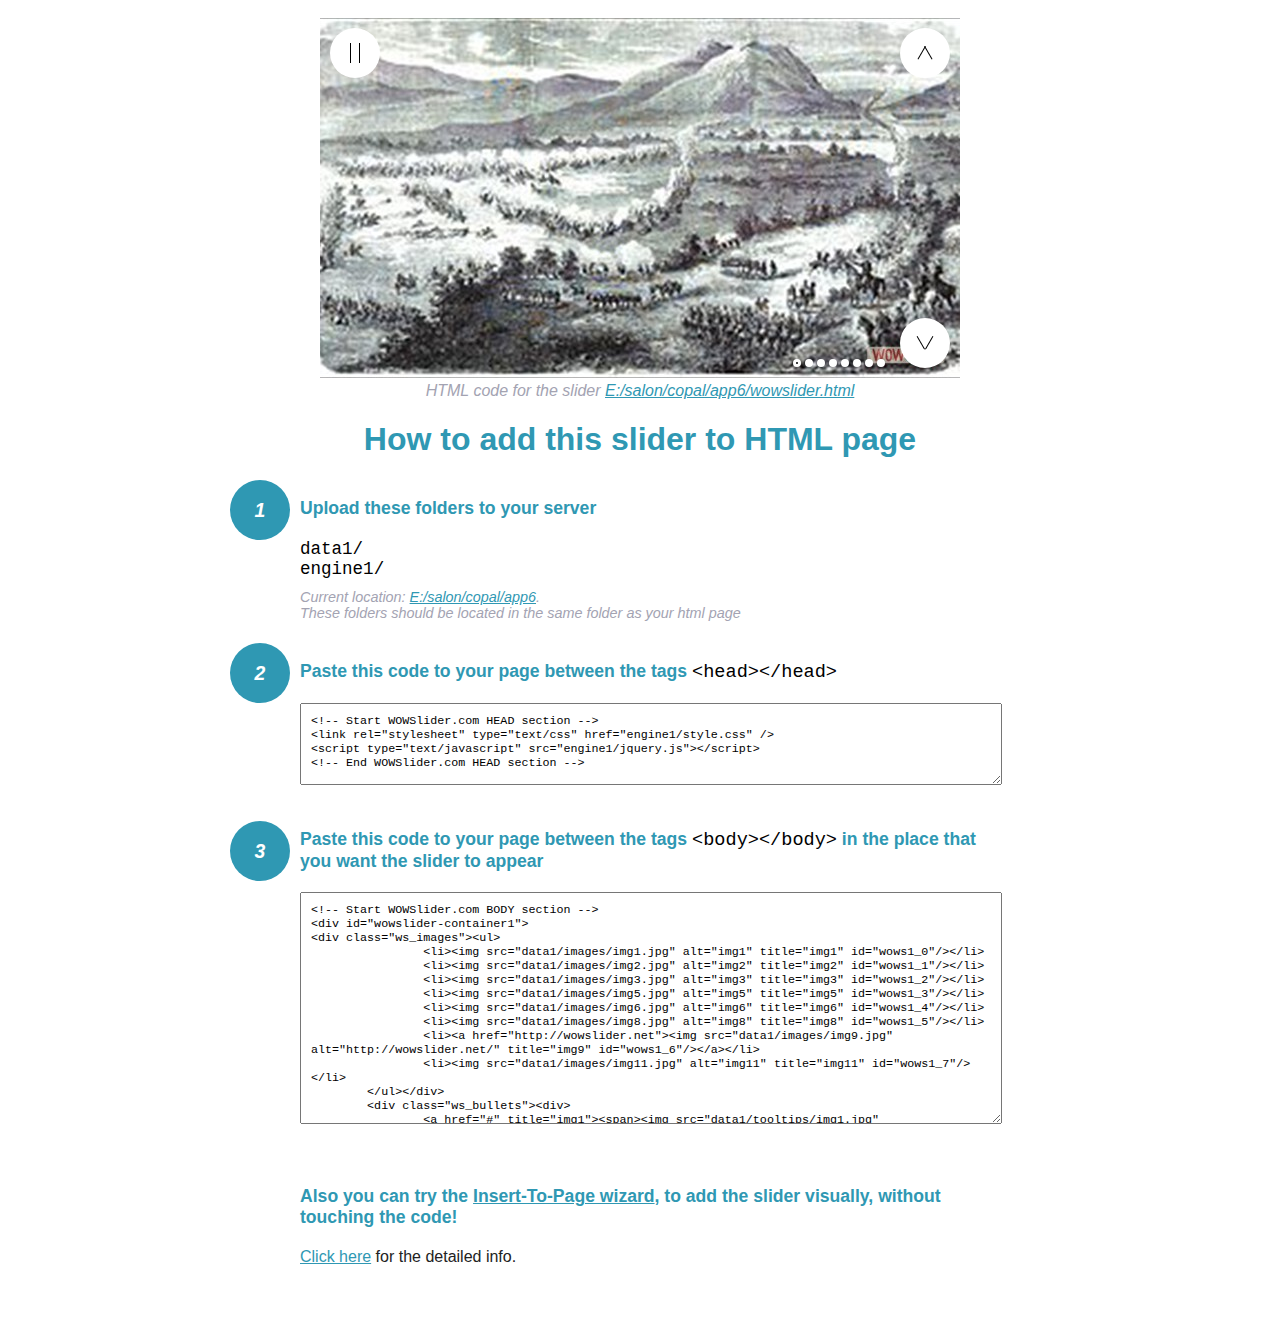
<file: wowslider-howto.html>
<!DOCTYPE html>
<html>
<head>
	<title>WOWSlider</title>
	<meta http-equiv="content-type" content="text/html; charset=utf-8" />
	<meta name="description" content="WOWSlider" />
	
	<!-- Start WOWSlider.com HEAD section --> <!-- add to the <head> of your page -->
	<link rel="stylesheet" type="text/css" href="engine1/style.css" />
	<script type="text/javascript" src="engine1/jquery.js"></script>
	<!-- End WOWSlider.com HEAD section -->


<style>
.instuction {
	font-family: sans-serif, Arial;
	display: block;
	margin: 0 auto;
	max-width: 820px;
	width: 100%;
	padding: 0 70px;
	color: #222;
	-webkit-box-sizing: border-box;
	-moz-box-sizing: border-box;
	box-sizing: border-box;
}
.instuction h1 img {
	max-width: 170px;
	vertical-align: middle;
	margin-bottom: 10px;
}
.instuction h1 {
	color: #2F98B3;
	text-align: center;
}
.instuction h2 {
	position: relative;
	font-size: 1.1em;
	color: #2F98B3;
	margin-bottom: 20px;
	margin-top: 40px;
}
.instuction h2 span.num {
	position: absolute;
	left: -70px;
	top: -18px;
	display: inline-block;
	vertical-align: middle;
	font-style: italic;
	font-size: 1.1em;
	width: 60px;
	height: 60px;
	line-height: 60px;
	text-align: center;
	background: #2F98B3;
	color: #fff;
	border-radius: 50%;
}
.instuction .mono {
	color: #000;
	font-family: monospace;
	font-size: 1.3em;
	font-weight: normal;
}
.instuction li.mono {
	font-size: 1.5em;
}

.instuction ul {
	font-size: 0.9em;
	margin-top: 0;
	padding-left: 0;
	list-style: none;
}
.instuction .note {
	color: #A3A3B2;
	font-style: italic;
	padding-top: 10px;
}
.instuction p.note {
	text-align: center;
	padding-top: 0;
	margin-top: 4px;
}
.instuction textarea {
	font-size: 0.9em;
	min-height: 60px;
	padding: 10px;
	margin: 0;
	overflow: auto;
	max-width: 100%;
	width: 100%;
}
.instuction a,
.instuction a:visited {
	color: #2F98B3;
}
</style>


</head>
<body style="margin:auto">

<br>

<!-- Start WOWSlider.com BODY section --> <!-- add to the <body> of your page -->
<div id="wowslider-container1">
<div class="ws_images"><ul>
		<li><img src="data1/images/img1.jpg" alt="img1" title="img1" id="wows1_0"/></li>
		<li><img src="data1/images/img2.jpg" alt="img2" title="img2" id="wows1_1"/></li>
		<li><img src="data1/images/img3.jpg" alt="img3" title="img3" id="wows1_2"/></li>
		<li><img src="data1/images/img5.jpg" alt="img5" title="img5" id="wows1_3"/></li>
		<li><img src="data1/images/img6.jpg" alt="img6" title="img6" id="wows1_4"/></li>
		<li><img src="data1/images/img8.jpg" alt="img8" title="img8" id="wows1_5"/></li>
		<li><a href="http://wowslider.net"><img src="data1/images/img9.jpg" alt="http://wowslider.net/" title="img9" id="wows1_6"/></a></li>
		<li><img src="data1/images/img11.jpg" alt="img11" title="img11" id="wows1_7"/></li>
	</ul></div>
	<div class="ws_bullets"><div>
		<a href="#" title="img1"><span><img src="data1/tooltips/img1.jpg" alt="img1"/>1</span></a>
		<a href="#" title="img2"><span><img src="data1/tooltips/img2.jpg" alt="img2"/>2</span></a>
		<a href="#" title="img3"><span><img src="data1/tooltips/img3.jpg" alt="img3"/>3</span></a>
		<a href="#" title="img5"><span><img src="data1/tooltips/img5.jpg" alt="img5"/>4</span></a>
		<a href="#" title="img6"><span><img src="data1/tooltips/img6.jpg" alt="img6"/>5</span></a>
		<a href="#" title="img8"><span><img src="data1/tooltips/img8.jpg" alt="img8"/>6</span></a>
		<a href="#" title="img9"><span><img src="data1/tooltips/img9.jpg" alt="img9"/>7</span></a>
		<a href="#" title="img11"><span><img src="data1/tooltips/img11.jpg" alt="img11"/>8</span></a>
	</div></div><div class="ws_script" style="position:absolute;left:-99%"><a href="http://wowslider.com">wow slider</a> by WOWSlider.com v8.7</div>
<div class="ws_shadow"></div>
</div>	
<script type="text/javascript" src="engine1/wowslider.js"></script>
<script type="text/javascript" src="engine1/script.js"></script>
<!-- End WOWSlider.com BODY section -->


<div class="instuction">
	<p class="note">HTML code for the slider <a href="file:///E:/salon/copal/app6/wowslider.html">E:/salon/copal/app6/wowslider.html</a></p>

	<h1>
		How to add this slider to HTML page
	</h1>

	<h2><span class="num">1</span> Upload these folders to your server</h2>
	<ul>
		<li class="mono">data1/</li>
		<li class="mono">engine1/</li>
		<li class="note">Current location: <a href="file:///E:/salon/copal/app6">E:/salon/copal/app6</a>. <br>These folders should be located in the same folder as your html page</li>
	</ul>

	<h2><span class="num">2</span> Paste this code to your page between the tags <span class="mono">&lt;head&gt;&lt;/head&gt;</span></h2>
	<textarea onclick="this.select()">&lt;!-- Start WOWSlider.com HEAD section --&gt;
&lt;link rel=&quot;stylesheet&quot; type=&quot;text/css&quot; href=&quot;engine1/style.css&quot; /&gt;
&lt;script type=&quot;text/javascript&quot; src=&quot;engine1/jquery.js&quot;&gt;&lt;/script&gt;
&lt;!-- End WOWSlider.com HEAD section --&gt;</textarea>


	<h2><span class="num" style="top: -8px;">3</span> Paste this code to your page between the tags <span class="mono">&lt;body&gt;&lt;/body&gt;</span> in the place that you want the slider to appear</h2>
	<textarea onclick="this.select()" rows="15">&lt;!-- Start WOWSlider.com BODY section --&gt;
&lt;div id=&quot;wowslider-container1&quot;&gt;
&lt;div class=&quot;ws_images&quot;&gt;&lt;ul&gt;
		&lt;li&gt;&lt;img src=&quot;data1/images/img1.jpg&quot; alt=&quot;img1&quot; title=&quot;img1&quot; id=&quot;wows1_0&quot;/&gt;&lt;/li&gt;
		&lt;li&gt;&lt;img src=&quot;data1/images/img2.jpg&quot; alt=&quot;img2&quot; title=&quot;img2&quot; id=&quot;wows1_1&quot;/&gt;&lt;/li&gt;
		&lt;li&gt;&lt;img src=&quot;data1/images/img3.jpg&quot; alt=&quot;img3&quot; title=&quot;img3&quot; id=&quot;wows1_2&quot;/&gt;&lt;/li&gt;
		&lt;li&gt;&lt;img src=&quot;data1/images/img5.jpg&quot; alt=&quot;img5&quot; title=&quot;img5&quot; id=&quot;wows1_3&quot;/&gt;&lt;/li&gt;
		&lt;li&gt;&lt;img src=&quot;data1/images/img6.jpg&quot; alt=&quot;img6&quot; title=&quot;img6&quot; id=&quot;wows1_4&quot;/&gt;&lt;/li&gt;
		&lt;li&gt;&lt;img src=&quot;data1/images/img8.jpg&quot; alt=&quot;img8&quot; title=&quot;img8&quot; id=&quot;wows1_5&quot;/&gt;&lt;/li&gt;
		&lt;li&gt;&lt;a href=&quot;http://wowslider.net&quot;&gt;&lt;img src=&quot;data1/images/img9.jpg&quot; alt=&quot;http://wowslider.net/&quot; title=&quot;img9&quot; id=&quot;wows1_6&quot;/&gt;&lt;/a&gt;&lt;/li&gt;
		&lt;li&gt;&lt;img src=&quot;data1/images/img11.jpg&quot; alt=&quot;img11&quot; title=&quot;img11&quot; id=&quot;wows1_7&quot;/&gt;&lt;/li&gt;
	&lt;/ul&gt;&lt;/div&gt;
	&lt;div class=&quot;ws_bullets&quot;&gt;&lt;div&gt;
		&lt;a href=&quot;#&quot; title=&quot;img1&quot;&gt;&lt;span&gt;&lt;img src=&quot;data1/tooltips/img1.jpg&quot; alt=&quot;img1&quot;/&gt;1&lt;/span&gt;&lt;/a&gt;
		&lt;a href=&quot;#&quot; title=&quot;img2&quot;&gt;&lt;span&gt;&lt;img src=&quot;data1/tooltips/img2.jpg&quot; alt=&quot;img2&quot;/&gt;2&lt;/span&gt;&lt;/a&gt;
		&lt;a href=&quot;#&quot; title=&quot;img3&quot;&gt;&lt;span&gt;&lt;img src=&quot;data1/tooltips/img3.jpg&quot; alt=&quot;img3&quot;/&gt;3&lt;/span&gt;&lt;/a&gt;
		&lt;a href=&quot;#&quot; title=&quot;img5&quot;&gt;&lt;span&gt;&lt;img src=&quot;data1/tooltips/img5.jpg&quot; alt=&quot;img5&quot;/&gt;4&lt;/span&gt;&lt;/a&gt;
		&lt;a href=&quot;#&quot; title=&quot;img6&quot;&gt;&lt;span&gt;&lt;img src=&quot;data1/tooltips/img6.jpg&quot; alt=&quot;img6&quot;/&gt;5&lt;/span&gt;&lt;/a&gt;
		&lt;a href=&quot;#&quot; title=&quot;img8&quot;&gt;&lt;span&gt;&lt;img src=&quot;data1/tooltips/img8.jpg&quot; alt=&quot;img8&quot;/&gt;6&lt;/span&gt;&lt;/a&gt;
		&lt;a href=&quot;#&quot; title=&quot;img9&quot;&gt;&lt;span&gt;&lt;img src=&quot;data1/tooltips/img9.jpg&quot; alt=&quot;img9&quot;/&gt;7&lt;/span&gt;&lt;/a&gt;
		&lt;a href=&quot;#&quot; title=&quot;img11&quot;&gt;&lt;span&gt;&lt;img src=&quot;data1/tooltips/img11.jpg&quot; alt=&quot;img11&quot;/&gt;8&lt;/span&gt;&lt;/a&gt;
	&lt;/div&gt;&lt;/div&gt;&lt;div class=&quot;ws_script&quot; style=&quot;position:absolute;left:-99%&quot;&gt;&lt;a href=&quot;http://wowslider.com&quot;&gt;wow slider&lt;/a&gt; by WOWSlider.com v8.7&lt;/div&gt;
&lt;div class=&quot;ws_shadow&quot;&gt;&lt;/div&gt;
&lt;/div&gt;	
&lt;script type=&quot;text/javascript&quot; src=&quot;engine1/wowslider.js&quot;&gt;&lt;/script&gt;
&lt;script type=&quot;text/javascript&quot; src=&quot;engine1/script.js&quot;&gt;&lt;/script&gt;
&lt;!-- End WOWSlider.com BODY section --&gt;</textarea>

<br><br>
<h2>Also you can try the <a href="http://wowslider.com/help/add-wowslider-to-page-2.html" target="_blank">Insert-To-Page wizard</a>, to add the slider visually, without touching the code!</h2>
<p>
	<a href="http://wowslider.com/help/add-wowslider-to-page-2.html" target="_blank">Click here</a> for the detailed info.
</p>
</div>

<br><br>
</body>
</html>
</file>
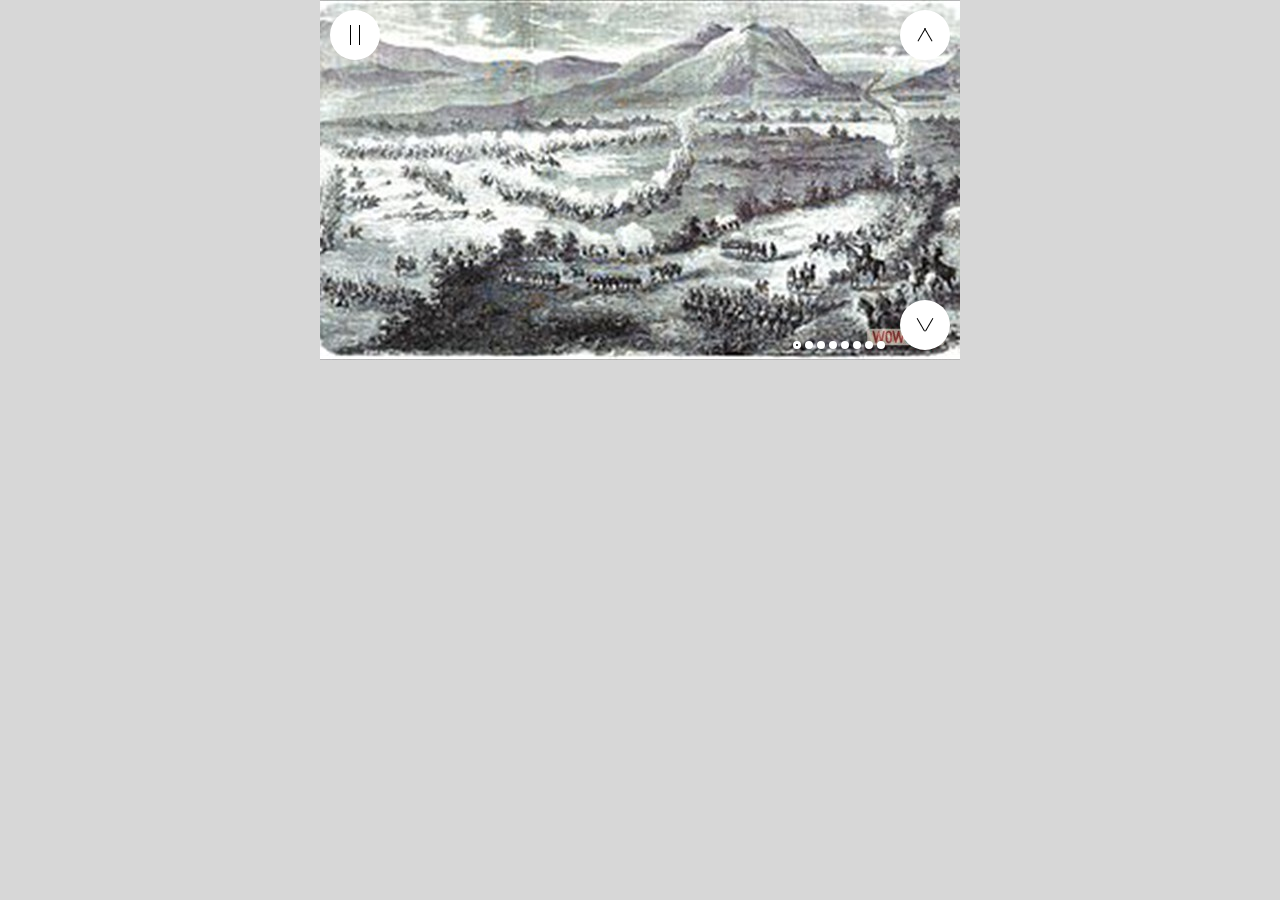
<file: wowslider.html>
<!DOCTYPE html>
<html>
<head>
	<title>Wow slider</title>
	<meta http-equiv="content-type" content="text/html; charset=utf-8" />
	<meta name="description" content="Made with WOW Slider - Create beautiful, responsive image sliders in a few clicks. Awesome skins and animations. Wow slider" />
	
	<!-- Start WOWSlider.com HEAD section --> <!-- add to the <head> of your page -->
	<link rel="stylesheet" type="text/css" href="engine1/style.css" />
	<script type="text/javascript" src="engine1/jquery.js"></script>
	<!-- End WOWSlider.com HEAD section -->

</head>
<body style="background-color:#d7d7d7;margin:auto">
	
	<!-- Start WOWSlider.com BODY section --> <!-- add to the <body> of your page -->
	<div id="wowslider-container1">
	<div class="ws_images"><ul>
		<li><img src="data1/images/img1.jpg" alt="img1" title="img1" id="wows1_0"/></li>
		<li><img src="data1/images/img2.jpg" alt="img2" title="img2" id="wows1_1"/></li>
		<li><img src="data1/images/img3.jpg" alt="img3" title="img3" id="wows1_2"/></li>
		<li><img src="data1/images/img5.jpg" alt="img5" title="img5" id="wows1_3"/></li>
		<li><img src="data1/images/img6.jpg" alt="img6" title="img6" id="wows1_4"/></li>
		<li><img src="data1/images/img8.jpg" alt="img8" title="img8" id="wows1_5"/></li>
		<li><a href="http://wowslider.net"><img src="data1/images/img9.jpg" alt="http://wowslider.net/" title="img9" id="wows1_6"/></a></li>
		<li><img src="data1/images/img11.jpg" alt="img11" title="img11" id="wows1_7"/></li>
	</ul></div>
	<div class="ws_bullets"><div>
		<a href="#" title="img1"><span><img src="data1/tooltips/img1.jpg" alt="img1"/>1</span></a>
		<a href="#" title="img2"><span><img src="data1/tooltips/img2.jpg" alt="img2"/>2</span></a>
		<a href="#" title="img3"><span><img src="data1/tooltips/img3.jpg" alt="img3"/>3</span></a>
		<a href="#" title="img5"><span><img src="data1/tooltips/img5.jpg" alt="img5"/>4</span></a>
		<a href="#" title="img6"><span><img src="data1/tooltips/img6.jpg" alt="img6"/>5</span></a>
		<a href="#" title="img8"><span><img src="data1/tooltips/img8.jpg" alt="img8"/>6</span></a>
		<a href="#" title="img9"><span><img src="data1/tooltips/img9.jpg" alt="img9"/>7</span></a>
		<a href="#" title="img11"><span><img src="data1/tooltips/img11.jpg" alt="img11"/>8</span></a>
	</div></div><div class="ws_script" style="position:absolute;left:-99%"><a href="http://wowslider.com">wow slider</a> by WOWSlider.com v8.7</div>
	<div class="ws_shadow"></div>
	</div>	
	<script type="text/javascript" src="engine1/wowslider.js"></script>
	<script type="text/javascript" src="engine1/script.js"></script>
	<!-- End WOWSlider.com BODY section -->

</body>
</html>
</file>
<file: engine1/style.css>
/*
 *	generated by WOW Slider 8.7
 *	template Zippy
 */
@import url(https://fonts.googleapis.com/css?family=Khula&subset=latin,devanagari,latin-ext);
#wowslider-container1 { 
	display: table;
	zoom: 1; 
	position: relative;
	width: 100%;
	max-width: 640px;
	max-height:360px;
	margin:0px auto 0px;
	z-index:90;
	text-align:left; /* reset align=center */
	font-size: 10px;
	text-shadow: none; /* fix some user styles */

	/* reset box-sizing (to boostrap friendly) */
	-webkit-box-sizing: content-box;
	-moz-box-sizing: content-box;
	box-sizing: content-box; 
}
* html #wowslider-container1{ width:640px }
#wowslider-container1 .ws_images ul{
	position:relative;
	width: 10000%; 
	height:100%;
	left:0;
	list-style:none;
	margin:0;
	padding:0;
	border-spacing:0;
	overflow: visible;
	/*table-layout:fixed;*/
}
#wowslider-container1 .ws_images ul li{
	position: relative;
	width:1%;
	height:100%;
	line-height:0; /*opera*/
	overflow: hidden;
	float:left;
	/*font-size:0;*/
	padding:0 0 0 0 !important;
	margin:0 0 0 0 !important;
}

#wowslider-container1 .ws_images{
	position: relative;
	left:0;
	top:0;
	height:100%;
	max-height:360px;
	max-width: 640px;
	vertical-align: top;
	border:none;
	overflow: hidden;
}
#wowslider-container1 .ws_images ul a{
	width:100%;
	height:100%;
	max-height:360px;
	display:block;
	color:transparent;
}
#wowslider-container1 img{
	max-width: none !important;
}
#wowslider-container1 .ws_images .ws_list img,
#wowslider-container1 .ws_images > div > img{
	width:100%;
	border:none 0;
	max-width: none;
	padding:0;
	margin:0;
}
#wowslider-container1 .ws_images > div > img {
	max-height:360px;
}

#wowslider-container1 .ws_images iframe {
	position: absolute;
	z-index: -1;
}

#wowslider-container1 .ws-title > div {
	display: inline-block !important;
}

#wowslider-container1 a{ 
	text-decoration: none; 
	outline: none; 
	border: none; 
}

#wowslider-container1  .ws_bullets { 
	float: left;
	position:absolute;
	z-index:70;
}
#wowslider-container1  .ws_bullets div{
	position:relative;
	float:left;
	font-size: 0px;
}
/* compatibility with Joomla styles */
#wowslider-container1  .ws_bullets a {
	line-height: 0;
}

#wowslider-container1  .ws_script{
	display:none;
}
#wowslider-container1 sound, 
#wowslider-container1 object{
	position:absolute;
}

/* prevent some of users reset styles */
#wowslider-container1 .ws_effect {
	position: static;
	width: 100%;
	height: 100%;
}

#wowslider-container1 .ws_photoItem {
	border: 2em solid #fff;
	margin-left: -2em;
	margin-top: -2em;
}
#wowslider-container1 .ws_cube_side {
	background: #A6A5A9;
}


#wowslider-container1.ws_gestures {
	cursor: -webkit-grab;
	cursor: -moz-grab;
	cursor: url("[data-uri]"), move;
}
#wowslider-container1.ws_gestures.ws_grabbing {
	cursor: -webkit-grabbing;
	cursor: -moz-grabbing;
	cursor: url("[data-uri]"), move;
}

/* hide controls when video start play */
#wowslider-container1.ws_video_playing .ws_bullets,
#wowslider-container1.ws_video_playing .ws_fullscreen,
#wowslider-container1.ws_video_playing .ws_next,
#wowslider-container1.ws_video_playing .ws_prev {
	display: none;
}


/* youtube/vimeo buttons */
#wowslider-container1 .ws_video_btn {
	position: absolute;
	display: none;
	cursor: pointer;
	top: 0;
	left: 0;
	width: 100%;
	height: 100%;
	z-index: 55;
}
#wowslider-container1 .ws_video_btn.ws_youtube,
#wowslider-container1 .ws_video_btn.ws_vimeo {
	display: block;
}
#wowslider-container1 .ws_video_btn div {
	position: absolute;
	background-image: url(./playvideo.png);
	background-size: 200%;
	top: 50%;
	left: 50%;
	width: 7em;
	height: 5em;
	margin-left: -3.5em;
	margin-top: -2.5em;
}
#wowslider-container1 .ws_video_btn.ws_youtube div {
	background-position: 0 0;
}
#wowslider-container1 .ws_video_btn.ws_youtube:hover div {
	background-position: 100% 0;
}
#wowslider-container1 .ws_video_btn.ws_vimeo div {
	background-position: 0 100%;
}
#wowslider-container1 .ws_video_btn.ws_vimeo:hover div {
	background-position: 100% 100%;
}

#wowslider-container1 .ws_playpause.ws_hide {
	display: none !important;
}
#wowslider-container1  .ws_bullets { 
	padding: 3px;
  max-width: 40%;
}
#wowslider-container1 .ws_bullets a { 
	position:relative;
	display: inline-block;
	margin: 4px 2px;
	padding: 4px;
	width: 0;
	border-radius: 50%;
	background-color: #ffffff;
}
#wowslider-container1 .ws_bullets a.ws_selbull:after,
#wowslider-container1 .ws_bullets a.ws_overbull:after{
	position: absolute;
	content:'';
	top: 50%;
	left: 50%;
	width: 2px;
	height: 2px;
	margin-left: -1px;
	margin-top: -1px;
	background-color: #000;
	
	border-radius: 50%;
}




/* arrows */
#wowslider-container1 a.ws_next, #wowslider-container1 a.ws_prev {
	position:absolute;
	z-index:60;
	color: #000;
	background-color: #ffffff;
	overflow: hidden;
	width: 5em;
	height: 5em;
	right: 1em;
	border-radius: 50%;
	
	-webkit-transition: all .4s ease;
  	transition: all .4s ease;
}
#wowslider-container1 a.ws_next {
	bottom: 1em;
}
#wowslider-container1 a.ws_prev {
	top: 1em;
}

#wowslider-container1 a.ws_prev > span,
#wowslider-container1 a.ws_next > span {
  display: block;
  position: absolute;
  top: 0; left: 0; right: 0; bottom: 0;
  -webkit-transition: -webkit-transform 300ms ease-in-out;
  transition: -webkit-transform 300ms ease-in-out, transform 300ms ease-in-out;
}
#wowslider-container1 a.ws_prev:hover > span {
  -webkit-transform: translateY(2px);
  -ms-transform: translateY(2px);
  transform: translateY(2px);
}
#wowslider-container1 a.ws_next:hover > span {
  -webkit-transform: translateY(-2px);
  -ms-transform: translateY(-2px);
  transform: translateY(-2px);
}


/* prev */
#wowslider-container1 a.ws_prev > span i,
#wowslider-container1 a.ws_prev > span b {
  position: absolute;
  left: 2.5em;
  top: 1.8em;
  width: 1.5em;
  height: 1px;
  background: #000;

  -webkit-transition: -webkit-transform 300ms ease-in-out;
  transition: -webkit-transform 300ms ease-in-out, transform 300ms ease-in-out;
}
#wowslider-container1 a.ws_prev > span i {
  -webkit-transform: rotate(60deg);
  -ms-transform: rotate(60deg);
  transform: rotate(60deg);

  -webkit-transform-origin: 0 0;
  -ms-transform-origin: 0 0;
  transform-origin: 0 0;
}
#wowslider-container1 a.ws_prev:hover > span i {
  -webkit-transform: rotate(25deg);
  -ms-transform: rotate(25deg);
  transform: rotate(25deg);
}
#wowslider-container1 a.ws_prev > span b {
  -webkit-transform: rotate(-60deg);
  -ms-transform: rotate(-60deg);
  transform: rotate(-60deg);

  -webkit-transform-origin: 100% 0;
  -ms-transform-origin: 100% 0;
  transform-origin: 100% 0;
}
#wowslider-container1 a.ws_prev:hover > span b {
  -webkit-transform: rotate(-25deg);
  -ms-transform: rotate(-25deg);
  transform: rotate(-25deg);
}



/* next */
#wowslider-container1 a.ws_next > span i,
#wowslider-container1 a.ws_next > span b {
  position: absolute;
  bottom: 1.8em;
  left: 2.5em;
  width: 1.5em;
  height: 1px;
  background: #000;
  -webkit-transition: -webkit-transform 300ms ease-in-out;
  transition: -webkit-transform 300ms ease-in-out, transform 300ms ease-in-out;
}
#wowslider-container1 a.ws_next > span i {
  -webkit-transform: rotate(-60deg);
  -ms-transform: rotate(-60deg);
  transform: rotate(-60deg);

  -webkit-transform-origin: 0 0;
  -ms-transform-origin: 0 0;
  transform-origin: 0 0;
}
#wowslider-container1 a.ws_next:hover > span i {
  -webkit-transform: rotate(-25deg);
  -ms-transform: rotate(-25deg);
  transform: rotate(-25deg);
}
#wowslider-container1 a.ws_next > span b {
  -webkit-transform: rotate(60deg);
  -ms-transform: rotate(60deg);
  transform: rotate(60deg);

  -webkit-transform-origin: 100% 0;
  -ms-transform-origin: 100% 0;
  transform-origin: 100% 0;
}
#wowslider-container1 a.ws_next:hover > span b {
  -webkit-transform: rotate(25deg);
  -ms-transform: rotate(25deg);
  transform: rotate(25deg);
}
#wowslider-container1 a.ws_prev > span b,
#wowslider-container1 a.ws_next > span b {
  margin-left: -1.5em;
}













/*playpause*/
#wowslider-container1 .ws_playpause {
	position:absolute;
	top: 1em;
	left: 1em;
	background-color: #ffffff;
	z-index: 59;
	text-decoration: none;
	width: 5em;
	height: 5em;
	border-radius: 50%;
	overflow: hidden;
}
#wowslider-container1 .ws_playpause:after{
	display: block;
	text-align: center;
}

#wowslider-container1 .ws_playpause > span {
  display: block;
  position: absolute;
  top: 0; left: 0; right: 0; bottom: 0;
  -webkit-transition: -webkit-transform 300ms ease-in-out;
  transition: -webkit-transform 300ms ease-in-out, transform 300ms ease-in-out;
}




/* pause */
#wowslider-container1 .ws_pause span i,
#wowslider-container1 .ws_pause span b {
  position: absolute;
  top: 1.5em;
  width: 1px;
  height: 2em;
  background: #000;

  -webkit-transition: -webkit-transform 300ms ease-in-out;
  transition: -webkit-transform 300ms ease-in-out, transform 300ms ease-in-out;
}
#wowslider-container1 .ws_pause span i {
  left: 2.2em;
}
#wowslider-container1 .ws_pause span b {
  right: 2.2em;
}

#wowslider-container1 .ws_pause span i {
  -webkit-transform: translateX(-2px);
  -ms-transform: translateX(-2px);
  transform: translateX(-2px);
}
#wowslider-container1 .ws_pause span b {
  -webkit-transform: translateX(2px);
  -ms-transform: translateX(2px);
  transform: translateX(2px);
}



/* play */
#wowslider-container1 .ws_play span:after {
  content: '';
  position: absolute;
  top: 1.6em;
  left: 2.1em;
  width: 1px;
  height: 1.9em;
  background: #000;
}
#wowslider-container1 .ws_play span i,
#wowslider-container1 .ws_play span b {
  position: absolute;
  top: 2.5em;
  left: 1.8em;
  width: 1.5em;
  height: 1px;
  background: #000;
}
#wowslider-container1 .ws_play span i {
  -webkit-transform: rotate(-40deg);
  -ms-transform: rotate(-40deg);
  transform: rotate(-40deg);

  -webkit-transform-origin: 100% 0;
  -ms-transform-origin: 100% 0;
  transform-origin: 100% 0;
}

#wowslider-container1 .ws_play span b {
  -webkit-transform: rotate(40deg);
  -ms-transform: rotate(40deg);
  transform: rotate(40deg);

  -webkit-transform-origin: 100% 0;
  -ms-transform-origin: 100% 0;
  transform-origin: 100% 0;
}/* bottom center */
#wowslider-container1  .ws_bullets {
	bottom:4px;
	left: auto;
	right: 7em;
}
#wowslider-container1 .ws_bulframe span{
	visibility: visible;
	opacity: 1;
	position: absolute;
	width: 0; 
	height: 0; 
	border-left: 7px solid transparent;
	border-right: 7px solid transparent;
	border-top: 7px solid #ffffff;

	bottom:-8px;
	margin-left:-7px;
	left:43px;
}#wowslider-container1 .ws-title{
	position: absolute;	
	font: 1.4em 'Khula',sans-serif;
	margin-right:10em;
	z-index: 50;
    color: #FFFFFF;
	left: 0.7em;
	bottom: 0.7em;
	background: none;
	padding: 1em;
	top: auto;
	opacity: 1;
	max-width: 40%;
}
#wowslider-container1 .ws-title div,#wowslider-container1 .ws-title span{
	display:inline-block;
	padding: 0.5em;
	text-transform: uppercase;
	background-color:#ffffff;
	color:#000;
}
#wowslider-container1 .ws-title div{
	display:block;
	margin-top:0.5em;
	font-size: 1.1em;
	padding: 0.7em;
	line-height: 1.15em;
	
	border-radius: 0.3em;
}
#wowslider-container1 .ws-title span{
	font-size: 1.2em;
	border-radius: 0.3em;
}#wowslider-container1 .ws_images > ul{
	animation: wsBasic 32s infinite;
	-moz-animation: wsBasic 32s infinite;
	-webkit-animation: wsBasic 32s infinite;
}
@keyframes wsBasic{0%{left:-0%} 6.25%{left:-0%} 12.5%{left:-100%} 18.75%{left:-100%} 25%{left:-200%} 31.25%{left:-200%} 37.5%{left:-300%} 43.75%{left:-300%} 50%{left:-400%} 56.25%{left:-400%} 62.5%{left:-500%} 68.75%{left:-500%} 75%{left:-600%} 81.25%{left:-600%} 87.5%{left:-700%} 93.75%{left:-700%} }
@-moz-keyframes wsBasic{0%{left:-0%} 6.25%{left:-0%} 12.5%{left:-100%} 18.75%{left:-100%} 25%{left:-200%} 31.25%{left:-200%} 37.5%{left:-300%} 43.75%{left:-300%} 50%{left:-400%} 56.25%{left:-400%} 62.5%{left:-500%} 68.75%{left:-500%} 75%{left:-600%} 81.25%{left:-600%} 87.5%{left:-700%} 93.75%{left:-700%} }
@-webkit-keyframes wsBasic{0%{left:-0%} 6.25%{left:-0%} 12.5%{left:-100%} 18.75%{left:-100%} 25%{left:-200%} 31.25%{left:-200%} 37.5%{left:-300%} 43.75%{left:-300%} 50%{left:-400%} 56.25%{left:-400%} 62.5%{left:-500%} 68.75%{left:-500%} 75%{left:-600%} 81.25%{left:-600%} 87.5%{left:-700%} 93.75%{left:-700%} }

#wowslider-container1 .ws_bullets  a img{
	text-indent:0;
	display:block;
	bottom:5px;
	left:-43px;
	visibility:hidden;
	position:absolute;
    border: 1px solid #ffffff;
	max-width:none;
}
#wowslider-container1 .ws_bullets a:hover img{
	visibility:visible;
}

#wowslider-container1 .ws_bulframe div div{
	height:48px;
	overflow:visible;
	position:relative;
}
#wowslider-container1 .ws_bulframe div {
	left:0;
	overflow:hidden;
	position:relative;
	width:85px;
	background-color:#ffffff;
}
#wowslider-container1  .ws_bullets .ws_bulframe{
	display:none;
	bottom:20px;
	overflow:visible;
	position:absolute;
	cursor:pointer;
    border: 3px solid #ffffff;
}#wowslider-container1 .ws_bulframe div div{
	height: auto;
}

@media all and (max-width:760px) {
	#wowslider-container1 .ws_fullscreen {
		display: block;
	}
}
@media all and (max-width:400px){
	#wowslider-container1 .ws_controls,
	#wowslider-container1 .ws_bullets,
	#wowslider-container1 .ws_thumbs{
		display: none
	}
}
</file>
